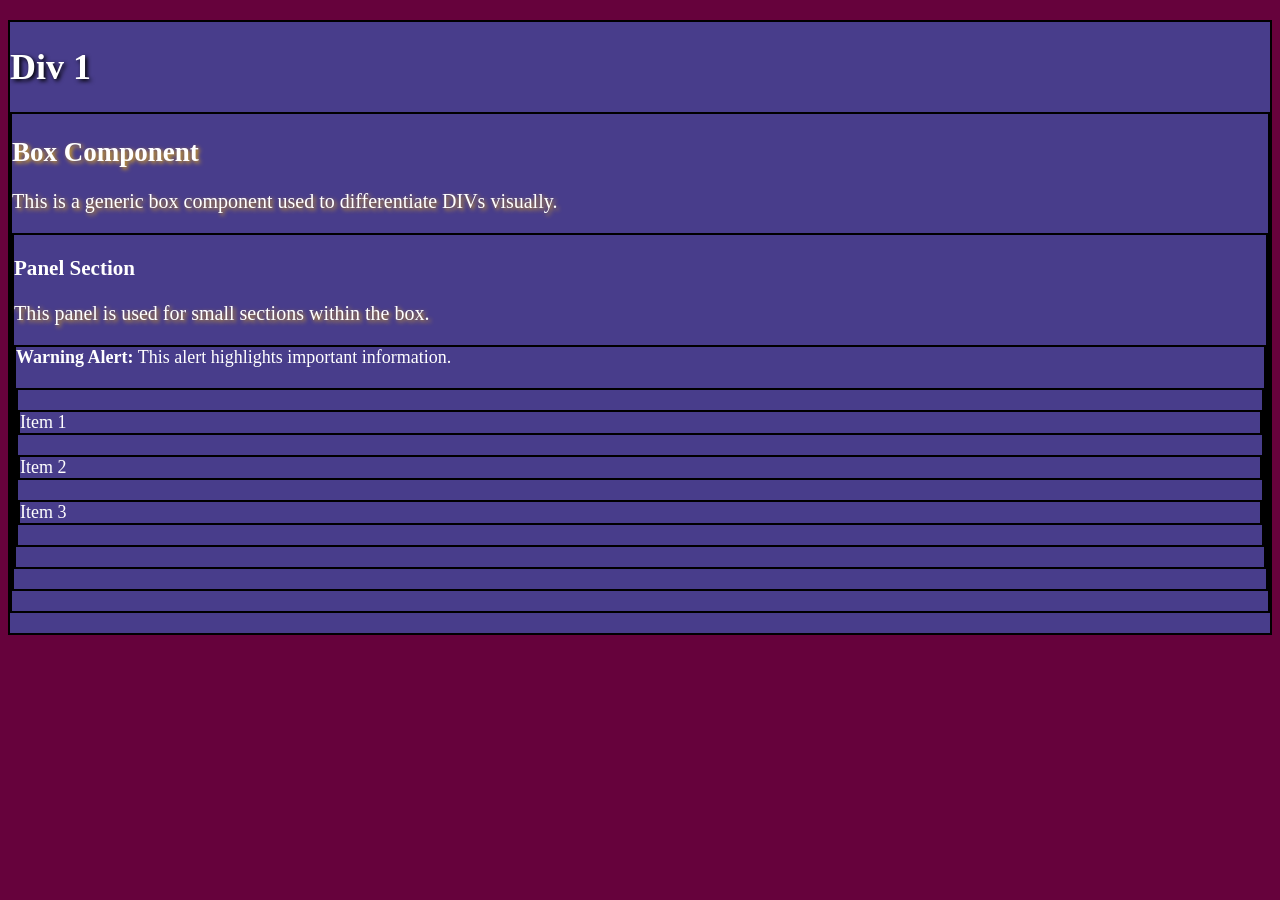
<file: index.html>
<!doctype html>
<html lang="en">
<head>
  <meta charset="utf-8">
  <meta name="viewport" content="width=device-width,initial-scale=1">
  <title>Website</title>
  <link rel="stylesheet" href="styles.css">
</head>
<body>
<div class="container">
  <header>
    <h1>Div 1</h1>
  </header>
   <div class="box">
     <h2>Box Component</h2>
     <p>This is a generic box component used to differentiate DIVs visually.</p>
     <div class="panel">
       <h3>Panel Section</h3>
       <p>This panel is used for small sections within the box.</p>
       <div class="alert alert--warning">
         <strong>Warning Alert:</strong> This alert highlights important information.
         <div class="striped">
           <div>Item 1</div>
           <div>Item 2</div>
           <div>Item 3</div>

  <script src="script.js"></script>
</body>
</html>
</file>
<file: styles.css>
h1 {
    color: white;
    text-shadow:
        2px 2px 4px black;
}

p {
    color:white;
    font-size: 20px;
    text-shadow:
        2px 2px 4px goldenrod
}

h2 {
    color: white;
    text-shadow:
        2px 2px 4px goldenrod
}

body {
    background-color: #66023c;
}

.mijn-foto {
    border-radius: 30px;
    border : 5px solid gold;
    width : 300px;
    height: auto;
}

img{
    width:500px;
    height: auto;
}

div {
    border: black 2px solid;
    color : white;
    font-size : 18px;
    margin-top : 20px;
    margin-bottom : 20px;
    background-color: darkslateblue;
}

ul {
  display: flex;
  list-style: none;
  padding: 0;
  margin: 0;
  gap: 1em; 
}

form label,
form input,
form textarea {
    display: block;
    margin-bottom: 10px;
    width: 300px;
}

li {
  margin-right: 20px;
}
</file>
